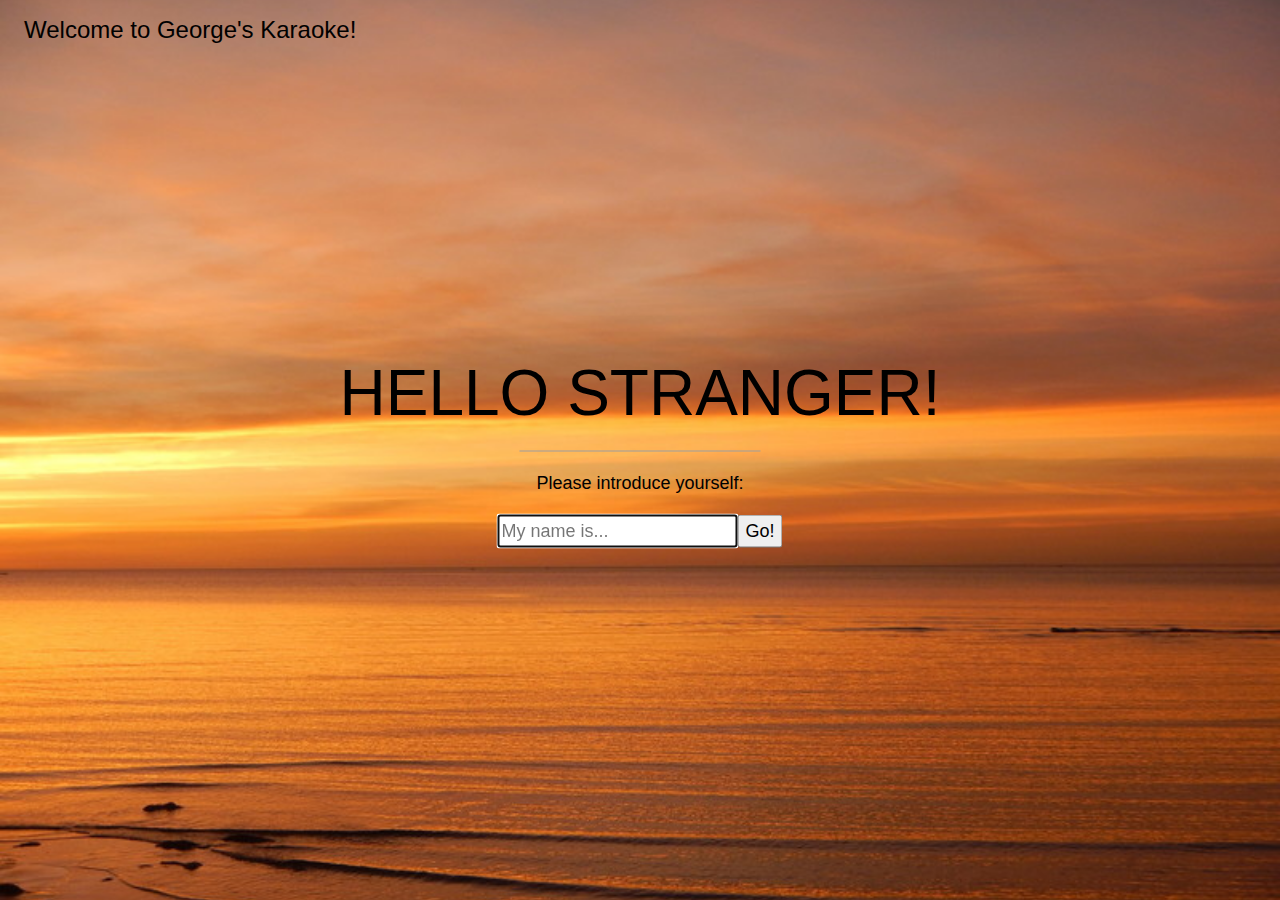
<file: src/html/login.html>
<!DOCTYPE html>
<html>
<title>Welcome to George's Karaoke!</title>
<meta charset="UTF-8">
<meta name="viewport" content="width=device-width, initial-scale=1">
<link rel="stylesheet" href="css/w3.css">
<link rel="stylesheet" href="css/login.css">
<script src="md5.js"></script>
<script src="karaoke.js"></script>
<body>
<div class="bgimg w3-display-container w3-animate-opacity w3-text-black">
  <div class="w3-display-topleft w3-padding-large w3-xlarge">Welcome to George's Karaoke!</div>
  <div class="w3-display-middle">
    <h1 class="w3-jumbo w3-animate-top">HELLO STRANGER!</h1>
    <hr class="w3-border-grey" style="margin:auto;width:40%">
    <div id="entername" class="hide-animate-left">
        <p class="w3-large w3-center">Please introduce yourself:</p>
        <p class="w3-large w3-center"><input id="name" autofocus placeholder="My name is..." onkeydown="if (event.keyCode == 13) login();"><input type="button" name="submit" value="Go!" onclick="login()"></p>
    </div>
    <div id="entercode" class="w3-animate-bottom">
        <p class="w3-large w3-center">Please enter the access code:</p>
        <p class="w3-large w3-center"><input id="code" autofocus placeholder="Access code ..." onkeydown="if (event.keyCode == 13) login();"><input type="button" name="submit" value="Go!" onclick="login()"></p>
    </div>
  </div>
</div>

</body>
</html>
</file>
<file: src/html/css/login.css>
body,h1 
{
    font-family: "Roboto", sans-serif;
}

body, html
{
    height: 100%;
}

.bgimg
{
    background-image: url('../background.jpg');
    min-height: 100%;
    background-position: center;
    background-size: cover;
}

#entercode
{ 
    display: none; 
}

/* https://codepen.io/anon/pen/YyRJVW */
.invalid
{
    outline-color: red;
    background-color: #ff5500;
    animation: shake .5s linear;
}

@keyframes shake
 {
    8%, 41% {
        transform: translateX(-10px);
    }
    25%, 58% {
        transform: translateX(10px);
    }
    75% {
        transform: translateX(-5px);
    }
    92% {
        transform: translateX(5px);
    }
    0%, 100% {
        transform: translateX(0);
    }
}
</file>
